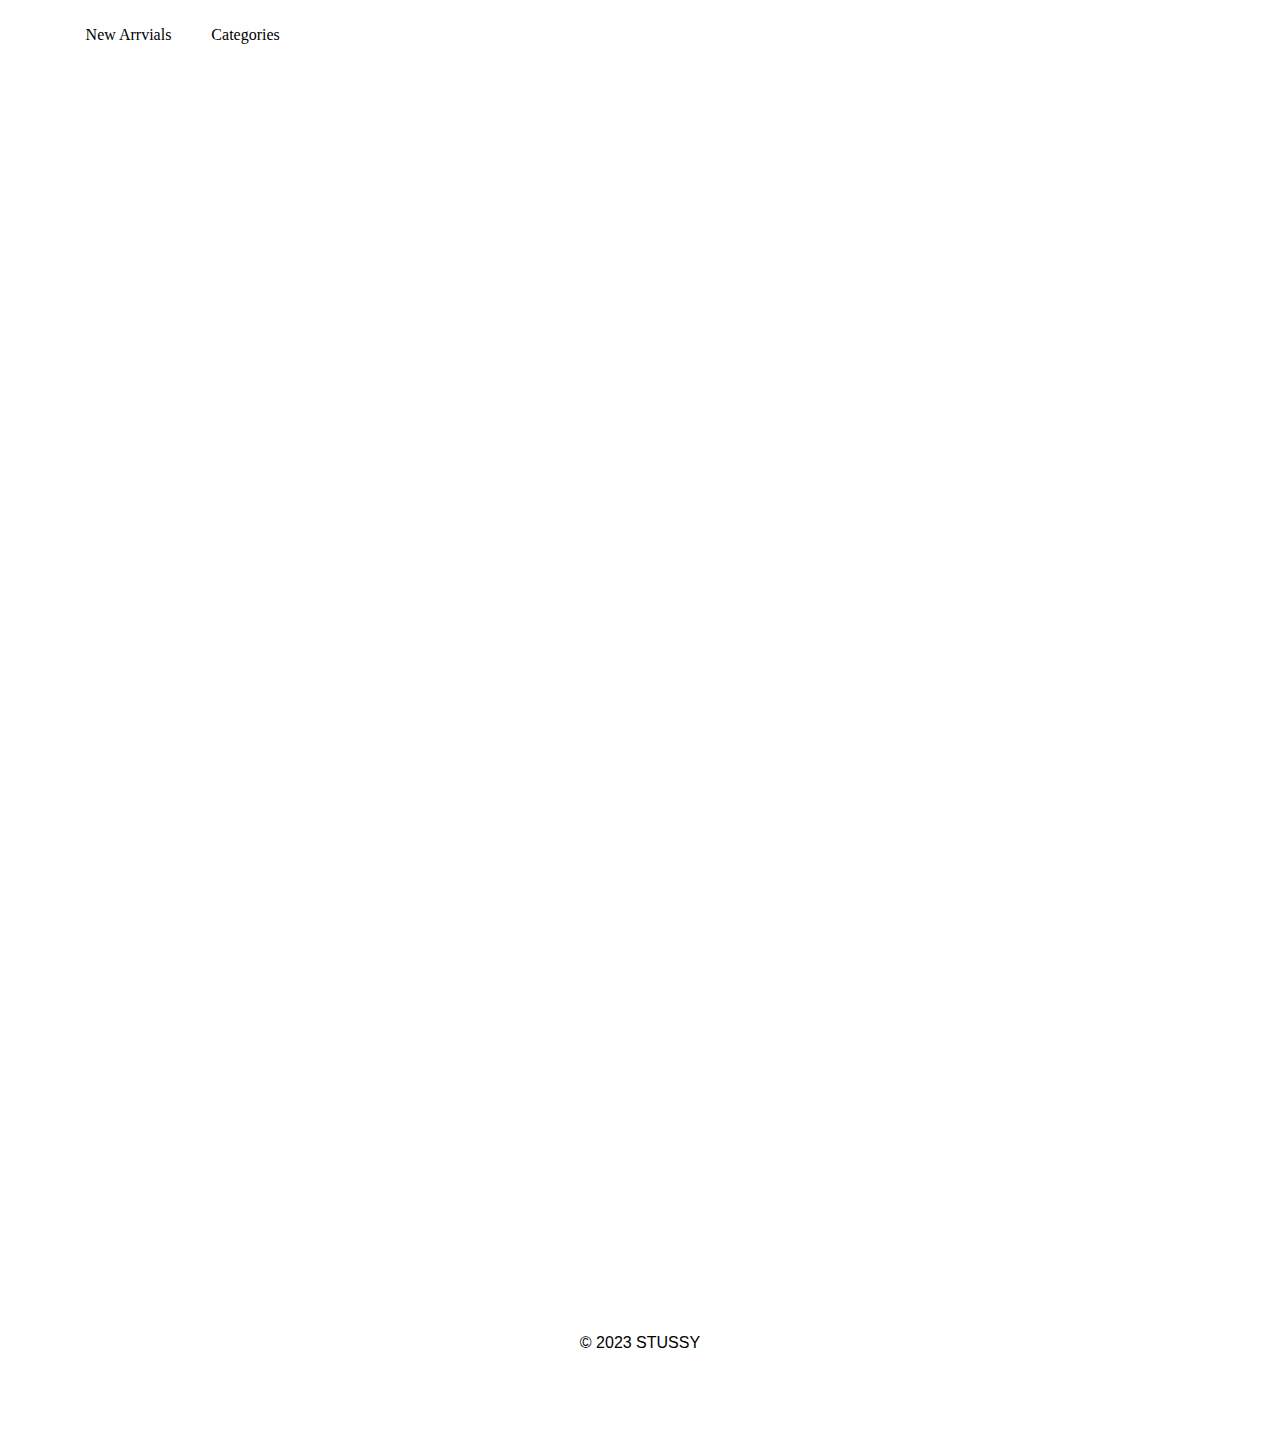
<file: index.html>
<!DOCTYPE html>
<html lang="en">
<head>
    <meta charset="UTF-8">
    <meta name="viewport" content="width=device-width, initial-scale=1.0">
    <link rel="stylesheet" href="style.css">
    <title>STUSSY</title>
</head>
<body>
    <header>
        <nav>
            <ul>
                <li><a href="newarrival.html">New Arrvials</a></li>
                <li><a href="#">Categories</a></li>
            </ul>
        </nav>
    </header>
    
    <section class="hero">
    </section>
    

    <footer>
        <p>&copy; 2023 STUSSY</p>
    </footer>
</body>
</html>
</file>
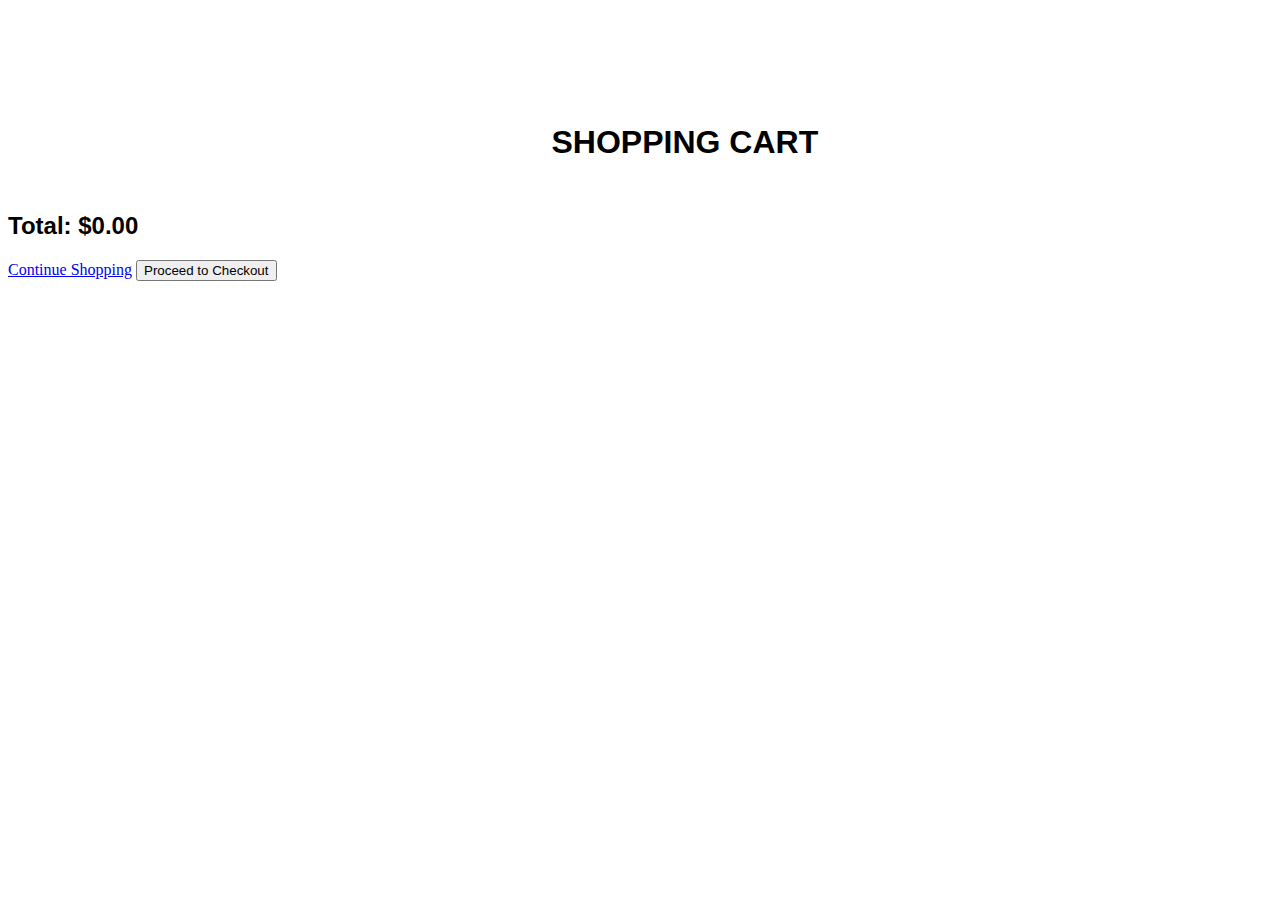
<file: shoppingcart.html>
<!DOCTYPE html>
<html lang="en">
<head>
    <meta charset="UTF-8">
    <meta name="viewport" content="width=device-width, initial-scale=1.0">
    <link rel="stylesheet" href="shop.css">
    <title>Shopping Cart</title>
</head>
<body>
    <header>
        <h1>SHOPPING CART</h1>
    </header>

    <section class="cart-items">
        <!-- Cart items will be displayed here -->
    </section>

    <section class="cart-total">
        <h2>Total: <span id="cartTotal">$0.00</span></h2>
    </section>

    <footer>
        <a href="index.html">Continue Shopping</a>
        <button id="checkoutButton">Proceed to Checkout</button>
    </footer>

    <script src="cart.js"></script>
</body>
</html>
</file>
<file: shop.css>
header {
    color: white;
    padding: 10px 0;
    background-image: url('https://upload.wikimedia.org/wikipedia/en/thumb/1/1d/Stussy_Logo.svg/1200px-Stussy_Logo.svg.png');
    margin-top: 2%;
background-position: top;
    background-size: 8%;
    background-repeat: no-repeat;
}

h1 {
 color: black;
margin-left: 43%;
margin-top: 7%;
font-family: 'Lucida Sans', 'Lucida Sans Regular', 'Lucida Grande', 'Lucida Sans Unicode', Geneva, Verdana, sans-serif;
}

.cart-total {
    font-family: 'Lucida Sans', 'Lucida Sans Regular', 'Lucida Grande', 'Lucida Sans Unicode', Geneva, Verdana, sans-serif;
}
</file>
<file: style.css>
/* Reset some default browser styles */
body, h1, h2, p {
    margin: 0;
    padding: 0;
}

/* Basic styles for the header and navigation */
header {
    color: white;
    padding: 10px 0;
    background-image: url('https://upload.wikimedia.org/wikipedia/en/thumb/1/1d/Stussy_Logo.svg/1200px-Stussy_Logo.svg.png');
    background-position: left;
    background-size: 4%;
    background-repeat: no-repeat;
}

nav ul {
    list-style: none;
    display: flex;
    justify-content: left;
    margin-left: 2%;
}

nav li {
    margin: 0 20px;
}

nav a {
    text-decoration: none;
    color: black;
}

/* Hero section styles */
.hero {
    background-image: url('https://i.pinimg.com/736x/5d/5c/d6/5d5cd6e05f3c32d724cc855ee3772b86.jpg');
    background-position: center;
    background-repeat: no-repeat;
    background-size: 40%;
    margin-top: -17%;
    text-align: center;
    padding: 800px 0;
    color: #fff;
}

.hero h1 {
    font-size: 2rem;
    margin-bottom: 20px;
}

/* Button styles */
.btn {
    display: inline-block;
    padding: 10px 20px;
    background-color: #333;
    color: #fff;
    text-decoration: none;
    border: none;
    border-radius: 5px;
    transition: background-color 0.3s;
}

.btn:hover {
    background-color: #555;
}

/* New Arrivals section styles */
.new-arrivals {
    padding: 50px 0;
    text-align: center;
}

.new-arrivals h2 {
    font-size: 1.5rem;
}

/* Footer styles */
footer {
    margin-top: -10%;
    color: black;
    text-align: center;
    padding: 10px 0;
    font-family: 'Lucida Sans', 'Lucida Sans Regular', 'Lucida Grande', 'Lucida Sans Unicode', Geneva, Verdana, sans-serif;
}
</file>
